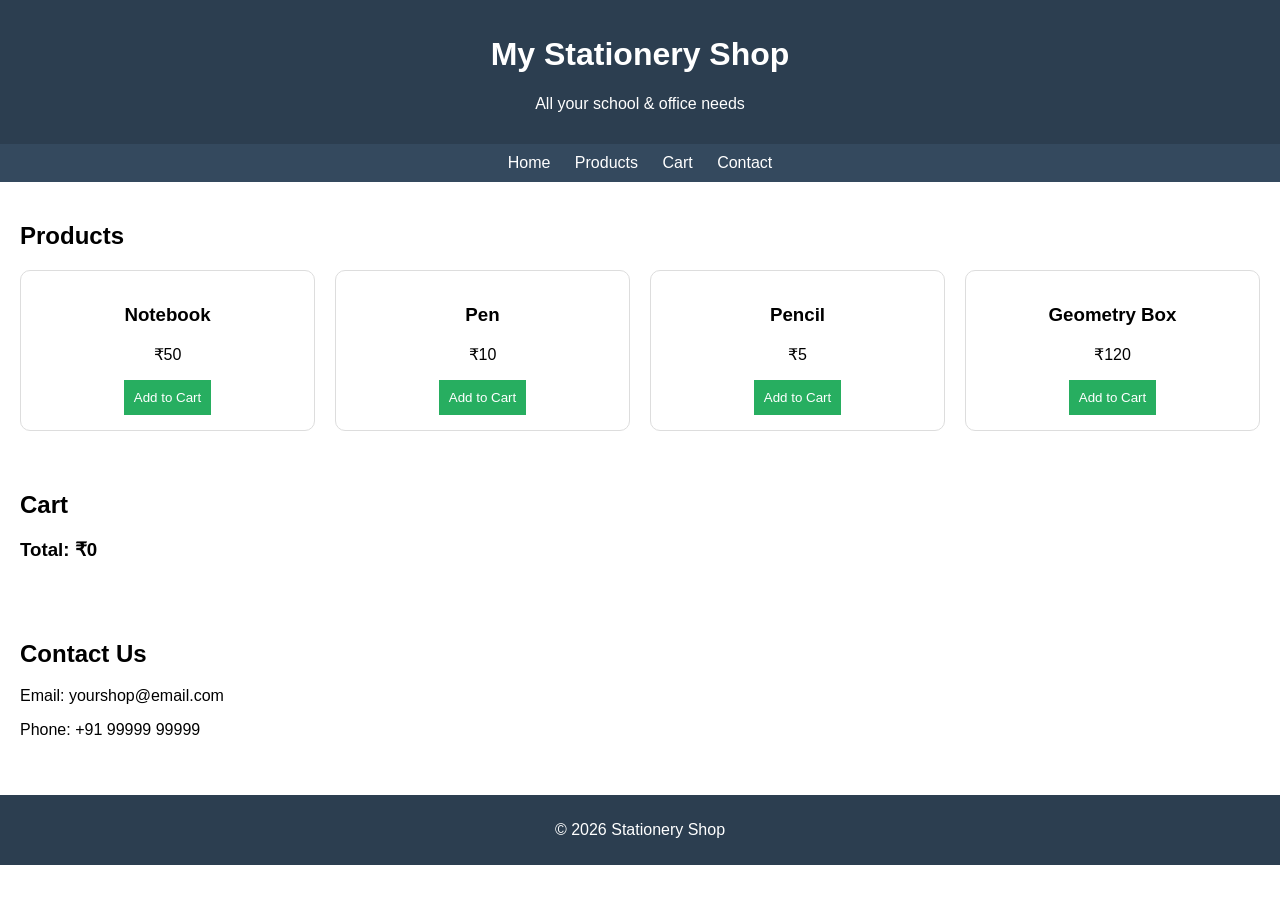
<file: stationery_shop_website.html>
<!DOCTYPE html>
<html lang="en">
<head>
  <meta charset="UTF-8">
  <meta name="viewport" content="width=device-width, initial-scale=1.0">
  <title>Stationery Shop</title>
  <style>
    body {font-family: Arial, sans-serif; margin:0; padding:0;}
    header {background:#2c3e50; color:#fff; padding:15px; text-align:center;}
    nav {background:#34495e; padding:10px; text-align:center;}
    nav a {color:white; margin:10px; text-decoration:none;}
    .container {padding:20px;}
    .products {display:grid; grid-template-columns:repeat(auto-fit,minmax(200px,1fr)); gap:20px;}
    .card {border:1px solid #ddd; padding:15px; border-radius:10px; text-align:center;}
    button {background:#27ae60; color:white; border:none; padding:10px; cursor:pointer;}
    footer {background:#2c3e50; color:white; text-align:center; padding:10px; margin-top:20px;}
  </style>
</head>
<body>

<header>
  <h1>My Stationery Shop</h1>
  <p>All your school & office needs</p>
</header>

<nav>
  <a href="#">Home</a>
  <a href="#products">Products</a>
  <a href="#cart">Cart</a>
  <a href="#contact">Contact</a>
</nav>

<div class="container" id="products">
  <h2>Products</h2>
  <div class="products">
    <div class="card">
      <h3>Notebook</h3>
      <p>₹50</p>
      <button onclick="addToCart('Notebook',50)">Add to Cart</button>
    </div>
    <div class="card">
      <h3>Pen</h3>
      <p>₹10</p>
      <button onclick="addToCart('Pen',10)">Add to Cart</button>
    </div>
    <div class="card">
      <h3>Pencil</h3>
      <p>₹5</p>
      <button onclick="addToCart('Pencil',5)">Add to Cart</button>
    </div>
    <div class="card">
      <h3>Geometry Box</h3>
      <p>₹120</p>
      <button onclick="addToCart('Geometry Box',120)">Add to Cart</button>
    </div>
  </div>
</div>

<div class="container" id="cart">
  <h2>Cart</h2>
  <ul id="cartItems"></ul>
  <h3>Total: ₹<span id="total">0</span></h3>
</div>

<div class="container" id="contact">
  <h2>Contact Us</h2>
  <p>Email: yourshop@email.com</p>
  <p>Phone: +91 99999 99999</p>
</div>

<footer>
  <p>© 2026 Stationery Shop</p>
</footer>

<script>
  let cart = [];
  let total = 0;

  function addToCart(product, price) {
    cart.push({product, price});
    total += price;
    updateCart();
  }

  function updateCart() {
    const cartList = document.getElementById('cartItems');
    cartList.innerHTML = '';

    cart.forEach(item => {
      const li = document.createElement('li');
      li.textContent = item.product + ' - ₹' + item.price;
      cartList.appendChild(li);
    });

    document.getElementById('total').textContent = total;
  }
</script>

</body>
</html>
</file>
